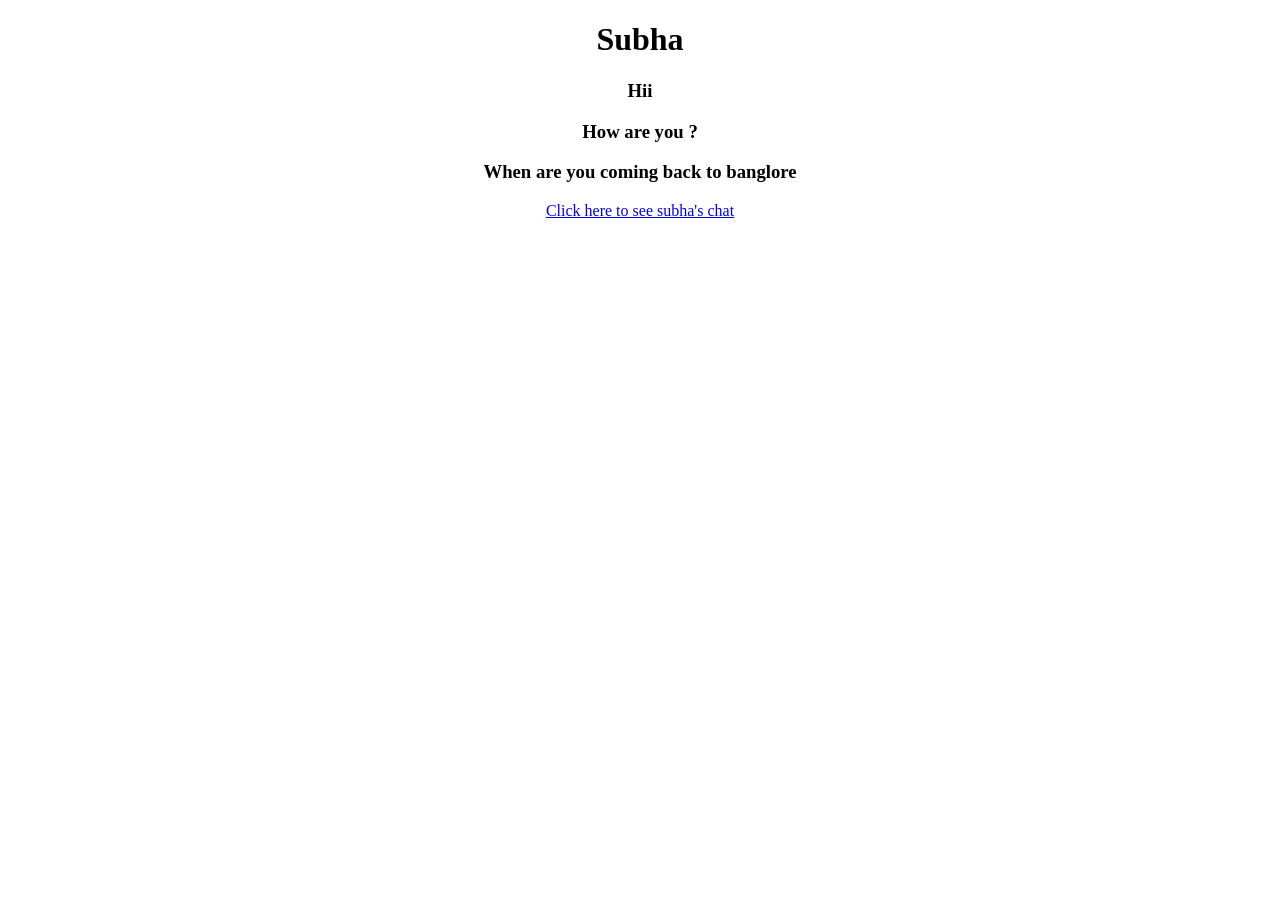
<file: project11/templates/ashish.html>
<!DOCTYPE html>
<html lang="en">
<head>
    <meta charset="UTF-8">
    <meta name="viewport" content="width=device-width, initial-scale=1.0">
    <title>Document</title>
</head>
<body>
    <center>
        <h1>Subha</h1>
        <h3>Hii</h3>
        <h3>How are you ?</h3>
        <h3>When are you coming back to banglore</h3>
        <a href="{% url 'subha' %}">Click here to see subha's chat</a>
    </center>
</body>
</html>
</file>
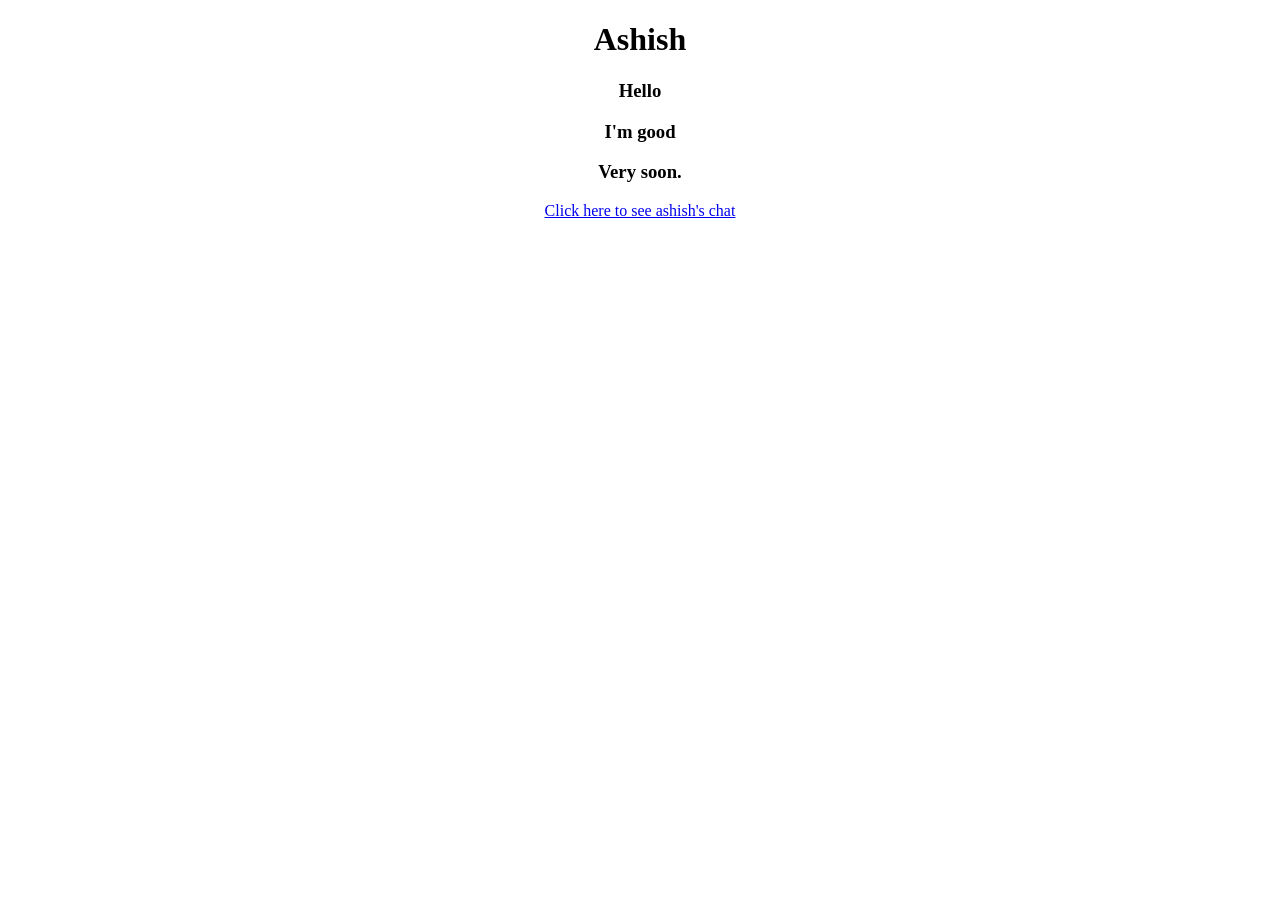
<file: project11/templates/subha.html>
<!DOCTYPE html>
<html lang="en">
<head>
    <meta charset="UTF-8">
    <meta name="viewport" content="width=device-width, initial-scale=1.0">
    <title>Document</title>
</head>
<body>
    <center>
        <h1>Ashish</h1>
        <h3>Hello</h3>
        <h3>I'm good</h3>
        <h3>Very soon.</h3>
        <a href="{% url 'ashish' %}">Click here to see ashish's chat</a>
    </center>
</body>
</html>
</file>
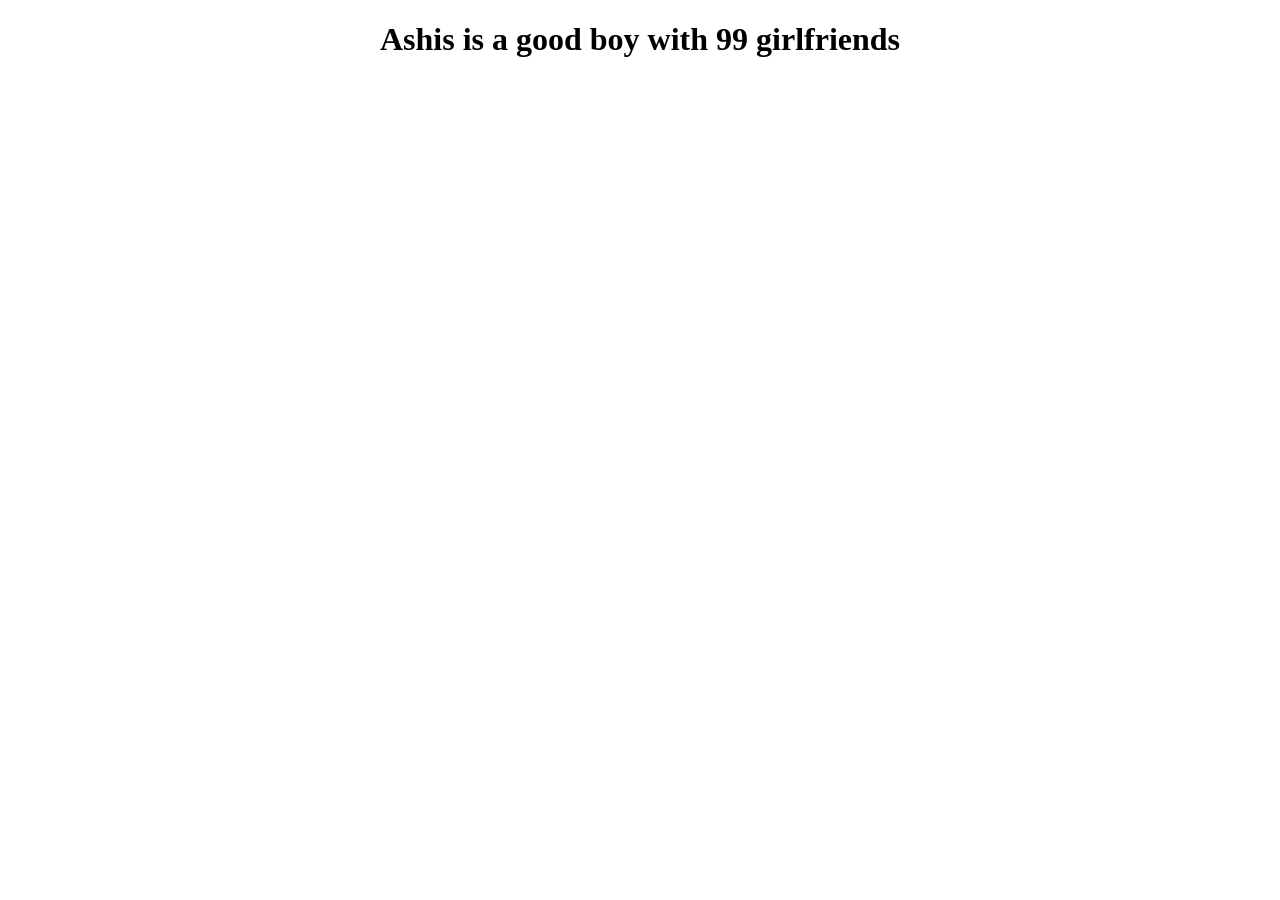
<file: project7/templates/ashish.html>
<!DOCTYPE html>
<html lang="en">
<head>
    <meta charset="UTF-8">
    <meta name="viewport" content="width=device-width, initial-scale=1.0">
    <title>Document</title>
</head>
<body>
    <center>
        <h1>Ashis is a good boy with 99 girlfriends</h1>
    </center>
</body>
</html>
</file>
